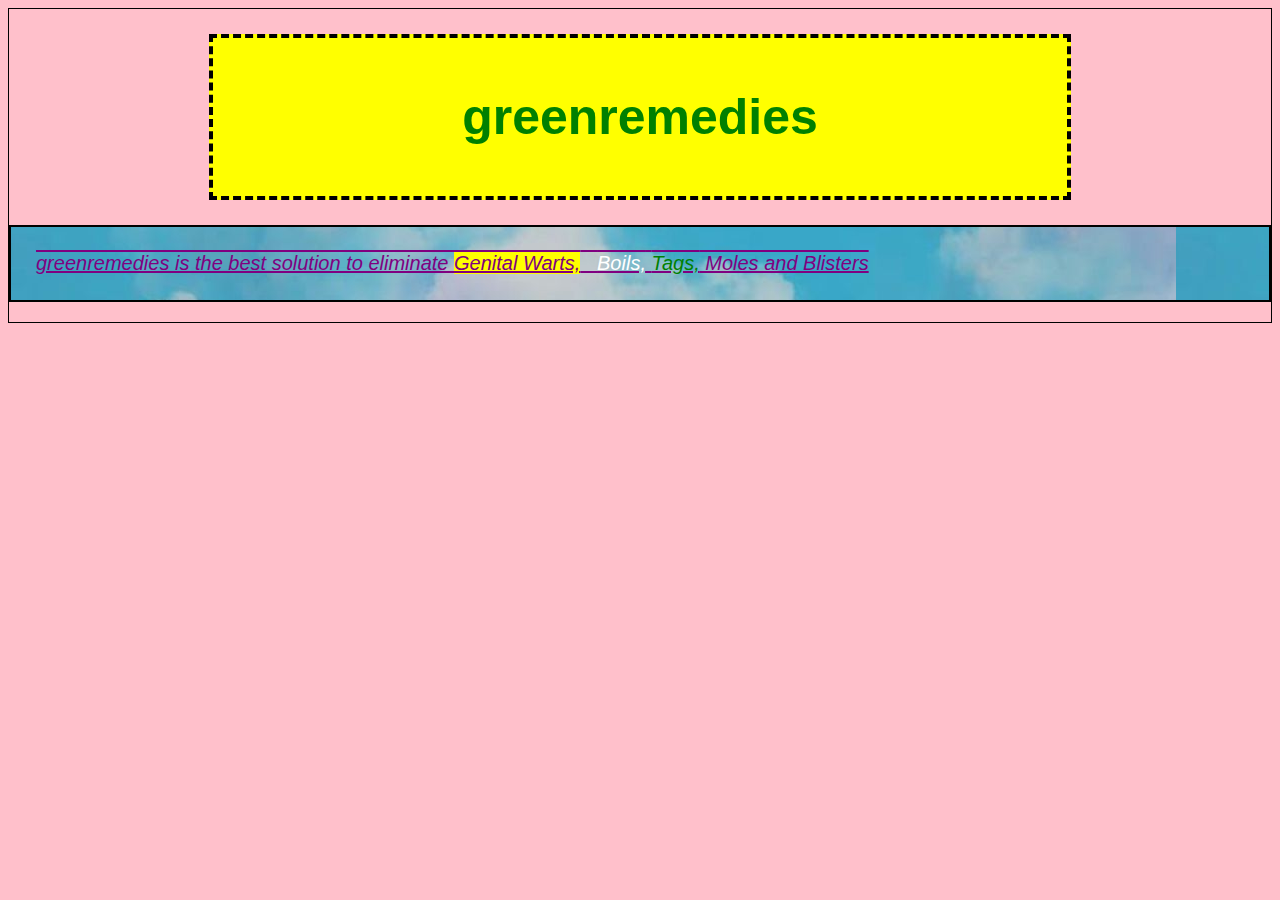
<file: sproj 1/gree.html>
<!DOCTYPE html>
<html lang="en">
<head>
    <meta charset="UTF-8">
    <meta name="viewport" content="width=device-width, initial-scale=1.0">
    <title>Document</title>
    <link rel="stylesheet" href="asset/style.css">
</head>
<body>
    
    <div class="divcontent">
        <h1>greenremedies</h1>
        
        
        <p class="purple">greenremedies is the best solution to eliminate
            <span class="highlight"> Genital Warts,</span>
        &nbsp <span style="color: white;"> Boils,</span> <span style="color: green;">  Tags,</span>

          Moles and
                Blisters</p>
            </div>  


</body>
</html>
</file>
<file: sproj 1/asset/style.css>
body {
       color: green;
       font-family: 'Franklin Gothic Medium', 'Arial Narrow', Arial, sans-serif;
       font-weight: lighter;
       background-color: pink;
       border-color: black;
       border-width: 1px;
       border-style: solid;

    }
       
h1 {
     color: green;
     font-size: 50px;
     background-color: yellow;
     padding: 50px;
     border-color: black;
     border-width: 4px;
     border-style: dashed;
    text-align:center;
    margin: 25px;
    margin-left: 200px;
    margin-right: 200px;
}

p {
    color: blue;
    font-size: 20px;
    font-family: Helvetica;
}

h2 {
     background-color: brown;
     color: white;
     border: 10px solid black;
}
p.purple {
    color: purple;
    font-size: 20px;
    font-family: Helvetica;
    text-decoration: underline overline;
    font-style: italic;
    background-color: white;
    padding: 25px;
    border-color: black;
    border-width: 2px;
    border-style: solid;
    background-image: url(css\ img.jpg);
}


.underline {
             text-decoration: underline;
}

p.para2 {
    color: blue;
    font-size: 20px;
    font-family: Helvetica;
    padding: 20px;
    border-color: black;
    border-width: 2px;
    border-style: solid;
    margin: 25px;
    margin-top: 10px;
    margin-left: 200px;
    background-image: url(css\ img.jpg);
}


.imagec {
         display: block;
         margin-left: auto;
         margin-right : auto;
         
}

.imagea {
    display: block;
    margin-left: auto;
    margin-right : auto;
}

.highlight {
             background-color: yellow;
}

#divcontent {
color: white;
}

h3 {
     color: green;
     font-size: large;
     text-decoration: underline;
}

a {
    font-size: 15px;
    color: black;
}

#div2 {
      font-size: 15px;
      background-color: black;
}

#div5 {
       background-color: brown;
       color: aqua;


} 

#imaged {
    border: black 5px solid;
    padding: 10px;
    background-color: yellow;

}

#imagee {
          
    display: block;
    margin-left: auto;
    margin-right: auto;
    border: black 5px solid;
    padding: 10px;
    background-color: yellow;
}

.para4 {
          border: black 2px solid;
}

.para5 {
    border: black 2px solid;
}

.para6 {
    border: black 2px solid;
}

#div6 {
       border: greenyellow 2px solid;
       background-color: red;
       width: 49%;
       float: left;
       
}

.para7 {
    border: black 2px solid;
    color: black;
}

.para8 {
border: black 2px solid;
color: black;
}

.para9 {
border: black 2px solid;
color: black;

}

#div7 {
 border: greenyellow 2px solid;
 background-color: burlywood;
 width: 50%;
 float: right;
}

.position {
           border: black 2px solid;
           padding: 5px;
           background-color: yellow;
 
           position: absolute;

           top: 805%;
           left: 61%;
        
}

#overflow1 {
color: blanchedalmond;
background-color: black;
padding: 10px;
margin: 25px;
height: 100px;
overflow: scroll;
}

.imagetext {
            float: left;
            margin-right: 10px;
                 
}

#posrel {
background-color: black;
padding: 5px;
}

#square {
height: 20px;
width: 15px;
background-color: red;
position: relative;
left: 150px;
}

#posrel1 {
    color: azure;
    position: relative;
    left: 200px;
    bottom: 25px;
    }

    #linkover:hover {
                background-color: white;
                color: purple;
                margin-right: 900px;
    }

    .ul1 {
list-style: none;
padding: 0px;
margin: 0%;
    }

.ul1 .li1 .a1 {
        text-decoration: none;
        color: green;
        background-color: white;
        display: block;
        margin: 5px;
        margin-top: 5px;
        margin-right: 80%;
        padding: 5px;
        border: black 2px solid;
        text-align: center;
        height: 25px;
        line-height: 25px;

}

.li1 .a1:hover {
            background-color: black;
}

#horison {
background-color: black;
height: 35px;
font-size: 25px;
font-weight: bold;
font: bolder;

}
#horison ul {
list-style: none;
text-align: center;
padding: 0;
margin: 0%;
}

#horison li {
 display: inline;
 padding: 20px;
 vertical-align: middle;
}

#horison a {
  color: white;
  text-decoration: none;
  padding: 5px;
  font-family: 'Courier New', Courier, monospace;
  font-size: large;
  vertical-align: middle;
  position: relative;
  left: 200px;
}

#horison li a:hover {
     background-color: yellow;
     color: green;
}

#formcss {
         color: white;
         font-size: large;
         background-color: greenyellow;
         padding: 5px;
         display: table;
         border: black 2px solid;
}

#formcss1 {
    background-color: greenyellow;
    padding: 5px;
    display: table;
    border: black 2px solid;
}

.cform {
        display: table-row;

}

.cform label {
    display: table-cell;
    padding: 5px;

}

.cform input {
           display: table-cell;
           padding: 5px;

}

h5,h6,.combine {
             color: red;
             padding: 5px;
}

div p {
font-style: italic;
color: purple;
}             

#selec1,#selec2,#selec3 {
       background-color: aquamarine;
       color: black;
       padding: 5px;
       margin: 5px;
       margin-left: 700px;
       border: red 2px solid;
       text-align: center;
       
}
#p1+#p2 {

    color: red;
    }

    #p1 {
          font-size: 35px;
          font-weight: bolder;
          font-family: Arial, Helvetica, sans-serif;
          font-style: italic;
    }

    p[lang] {
             background-color: white;
    }

    #attri {
       border: black 2px solid; 
       background-color: red;    
}

p[lang="yes"] {
            background-color: greenyellow; 
}

p[lang^="n"] {
background-color: blue;
}

p[lang$="t"] {
    background-color: yellow;
    }

    #childsel {
          border: black 2px solid;
    }

#childsel p:nth-child(2n) {
        background-color: green;
}

#np,#nnp {
color: blue;
}

#childsel :not(#np,#nnp) {
    color: blanchedalmond;
    }

    #np::first-letter {
            font-weight: bold;
            font-size: 100px;
    }


#opacit1:hover {

  background-image: url(css\ img.jpg);  

}

    

#linearG {
    width: 800px;
    height: 300px;
    padding: 5px;
    margin: 15px;
    background-color: red;
    border: black 1px solid;
    background: linear-gradient( to left, red,green);
    box-shadow: 10px 10px 100px yellow,
                10px 10px 100px white;

}
.shadow1 {
    text-align: center;
    font: bold 60px helveticas;
}


/*#opacit1 {
    background-color: red;
    padding: 100px;
    margin: 10px;
    height: 50px;
    width: 40px;
    opacity: 0.4;
}


#opacit2 {
background-color: red;
padding: 100px;
margin: 10px;
height: 50px;
width: 40px;
}*/

.shadow2 {
    text-align: center;
    font: bold 60px helveticas;
    text-shadow: 3px 3px 5px yellow,
                 3px 3px 5px red;
}

.sidep {
        color: red;
        font: bold 50px italic;
        text-align: center;
}

.sidep2 {
    color: red;
    font: bold 40px helvetica;
    text-align: center;
}

#sidebar {
       background-color: aqua;
       padding: 5px;
       margin-left: px;
       margin-right: 235px;
       border: black 2px solid;
    
}

#sideleft {
       background-color: aqua;
       padding: 5px;
       border: black 2px solid;
       float: right;
       width: 200px;
}

.imagesidebar {
    border: black 2px solid;
    float: right;
    width: 200px;
    position: relative;
    top: 210px;
    left: 210px;
    opacity: 1.0;
    transition: opacity 2s ease-in-out;
}

.imagesidebar:hover {
      opacity: 0.3;
}

.CLEAR1 {
    color: red;
    font: bold 40px helvetica;
    text-align: center;
    }

    .CLEAR2 {
        color: red;
        font: bold 40px helvetica;
        text-align: center;
    }

    #clearright {
        background-color: aqua;
        padding: 5px;
        margin-left: px;
        margin-right: 235px;
        border: black 2px solid;
     
 }

 #clearright1left {
    background-color: aqua;
    padding: 5px;
    border: black 2px solid;
    float: right;
    width: 200px;
} 

#footer {
background-color: aqua;
margin: 10px;
height: 30px;
clear: both;
text-align: center;
padding: 10px;
font-size: 25px;
}


#head,#head33 {
    background-color: blue;
    color: beige;
    font-size: 40px;
    margin: 10px;
    text-align: center;
    height: 70px;
    text-decoration: none;
}
</file>
